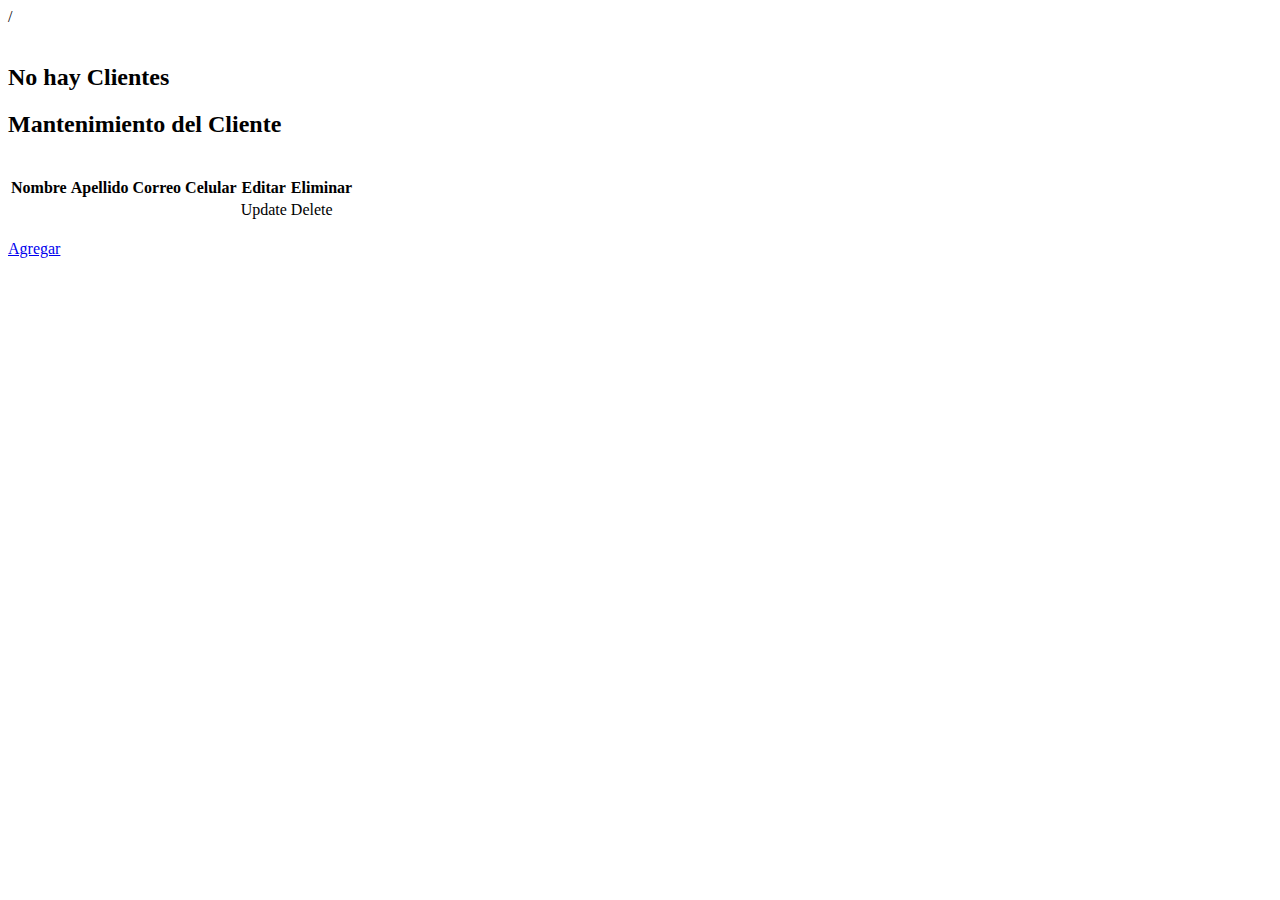
<file: src/main/resources/templates/index.html>
<!DOCTYPE html>
<html xmlns:th="http://www.thymeleaf.org">
<head>
    <meta charset="UTF-8">
    <title>CRUD Springboot</title>

    <!-- Bootstrap CSS -->
    <!-- Required meta tags -->

    <meta name="viewport" content="width=device-width, initial-scale=1, shrink-to-fit=no">
    <link rel="stylesheet" href="https://cdn.jsdelivr.net/npm/bootstrap@4.5.3/dist/css/bootstrap.min.css" integrity="sha384-TX8t27EcRE3e/ihU7zmQxVncDAy5uIKz4rEkgIXeMed4M0jlfIDPvg6uqKI2xXr2" crossorigin="anonymous">
    <script src="https://code.jquery.com/jquery-3.5.1.slim.min.js" integrity="sha384-DfXdz2htPH0lsSSs5nCTpuj/zy4C+OGpamoFVy38MVBnE+IbbVYUew+OrCXaRkfj" crossorigin="anonymous"></script>
    <script src="https://cdn.jsdelivr.net/npm/popper.js@1.16.1/dist/umd/popper.min.js" integrity="sha384-9/reFTGAW83EW2RDu2S0VKaIzap3H66lZH81PoYlFhbGU+6BZp6G7niu735Sk7lN" crossorigin="anonymous"></script>
    <script src="https://cdn.jsdelivr.net/npm/bootstrap@4.5.3/dist/js/bootstrap.min.js" integrity="sha384-w1Q4orYjBQndcko6MimVbzY0tgp4pWB4lZ7lr30WKz0vr/aWKhXdBNmNb5D92v7s" crossorigin="anonymous"></script>

</head>/
<body>
<div class="container">
    <br>
    <h2 th:if="${list.isEmpty()}">No hay Clientes</h2>
    <div th:if="${!list.isEmpty()}">
        <h2>Mantenimiento del Cliente</h2>
        <br>
        <table class="table">
            <thead>
            <tr>
                <th>Nombre</th>
                <th>Apellido</th>
                <th>Correo</th>
                <th>Celular</th>
                <th>Editar</th>
                <th>Eliminar</th>
            </tr>
            </thead>
            <tbody>
            <tr th:each="persona : ${list}">
                <td th:text="${persona.nombre}">
                <td th:text="${persona.apellido}">
                <td th:text="${persona.correo}">
                <td th:text="${persona.celular}">
                <td><a class="btn btn-info" th:href="@{/save/{id}(id=${persona.id})}">Update</a></td>
                <td><a class="btn btn-danger" th:href="@{/delete/{id}(id=${persona.id})}">Delete</a></td>
            </tr>
            </tbody>
        </table>
    </div>
    <br>
    <div>
        <a href="/save/0" class="btn btn-primary">Agregar</a>
    </div>
</div>
</body>
</html>
</file>
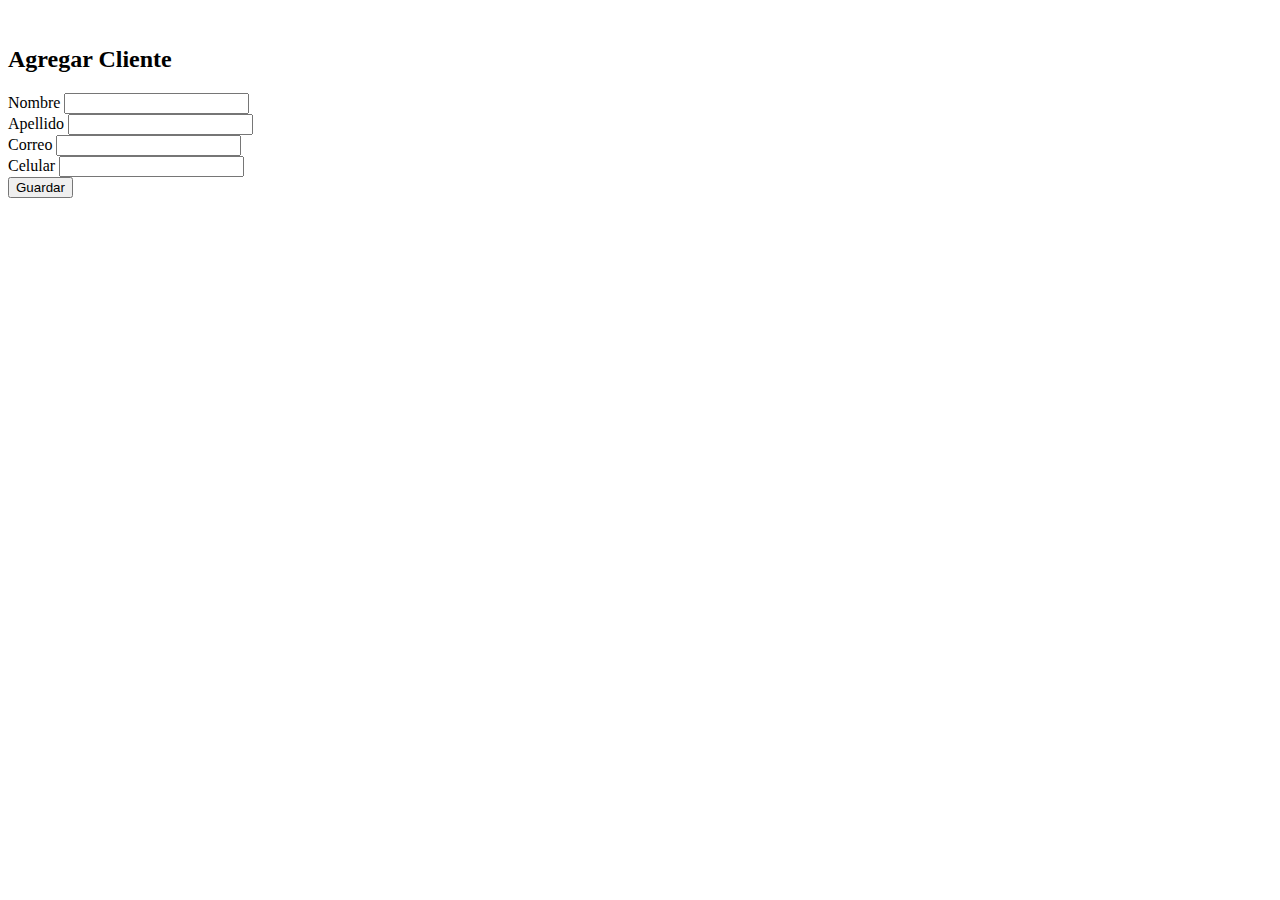
<file: src/main/resources/templates/save.html>
<!DOCTYPE html>
<html xmlns:th="http://www.thymeleaf.org">
<head>
<meta charset="UTF-8">
<title>Personas</title>

<!-- Bootstrap CSS -->
	<meta name="viewport" content="width=device-width, initial-scale=1, shrink-to-fit=no">
	<link rel="stylesheet" href="https://cdn.jsdelivr.net/npm/bootstrap@4.5.3/dist/css/bootstrap.min.css" integrity="sha384-TX8t27EcRE3e/ihU7zmQxVncDAy5uIKz4rEkgIXeMed4M0jlfIDPvg6uqKI2xXr2" crossorigin="anonymous">
	<script src="https://code.jquery.com/jquery-3.5.1.slim.min.js" integrity="sha384-DfXdz2htPH0lsSSs5nCTpuj/zy4C+OGpamoFVy38MVBnE+IbbVYUew+OrCXaRkfj" crossorigin="anonymous"></script>
	<script src="https://cdn.jsdelivr.net/npm/popper.js@1.16.1/dist/umd/popper.min.js" integrity="sha384-9/reFTGAW83EW2RDu2S0VKaIzap3H66lZH81PoYlFhbGU+6BZp6G7niu735Sk7lN" crossorigin="anonymous"></script>
	<script src="https://cdn.jsdelivr.net/npm/bootstrap@4.5.3/dist/js/bootstrap.min.js" integrity="sha384-w1Q4orYjBQndcko6MimVbzY0tgp4pWB4lZ7lr30WKz0vr/aWKhXdBNmNb5D92v7s" crossorigin="anonymous"></script>

</head>
<body>
	<div class="container">
		<br>
		<h2>Agregar Cliente</h2>
		<form action="#" th:action="@{/save}" th:object="${persona}"
			method="post">
			<div class="form-group">
				<label for="nombre">Nombre</label> <input type="text"
					class="form-control" id="nombre" th:field="*{nombre}" name="nombre">
			</div>
			<input type="hidden" th:field="*{id}" name="id" id="id">
			<div class="form-group">
				<label for="nombre">Apellido</label> <input type="text"
					class="form-control" id="apellido" th:field="*{apellido}"
					name="apellido">
			</div>

			<div class="form-group">
				<label for="nombre">Correo</label> <input type="text"
					class="form-control" id="correo" th:field="*{correo}"
					name="correo">
			</div>

			<div class="form-group">
				<label for="nombre">Celular</label> <input type="text"
					class="form-control" id="celular" th:field="*{celular}"
					name="celular">
			</div>
			<button type="submit" class="btn btn-success">Guardar</button>
		</form>
	</div>
</body>
</html>
</file>
